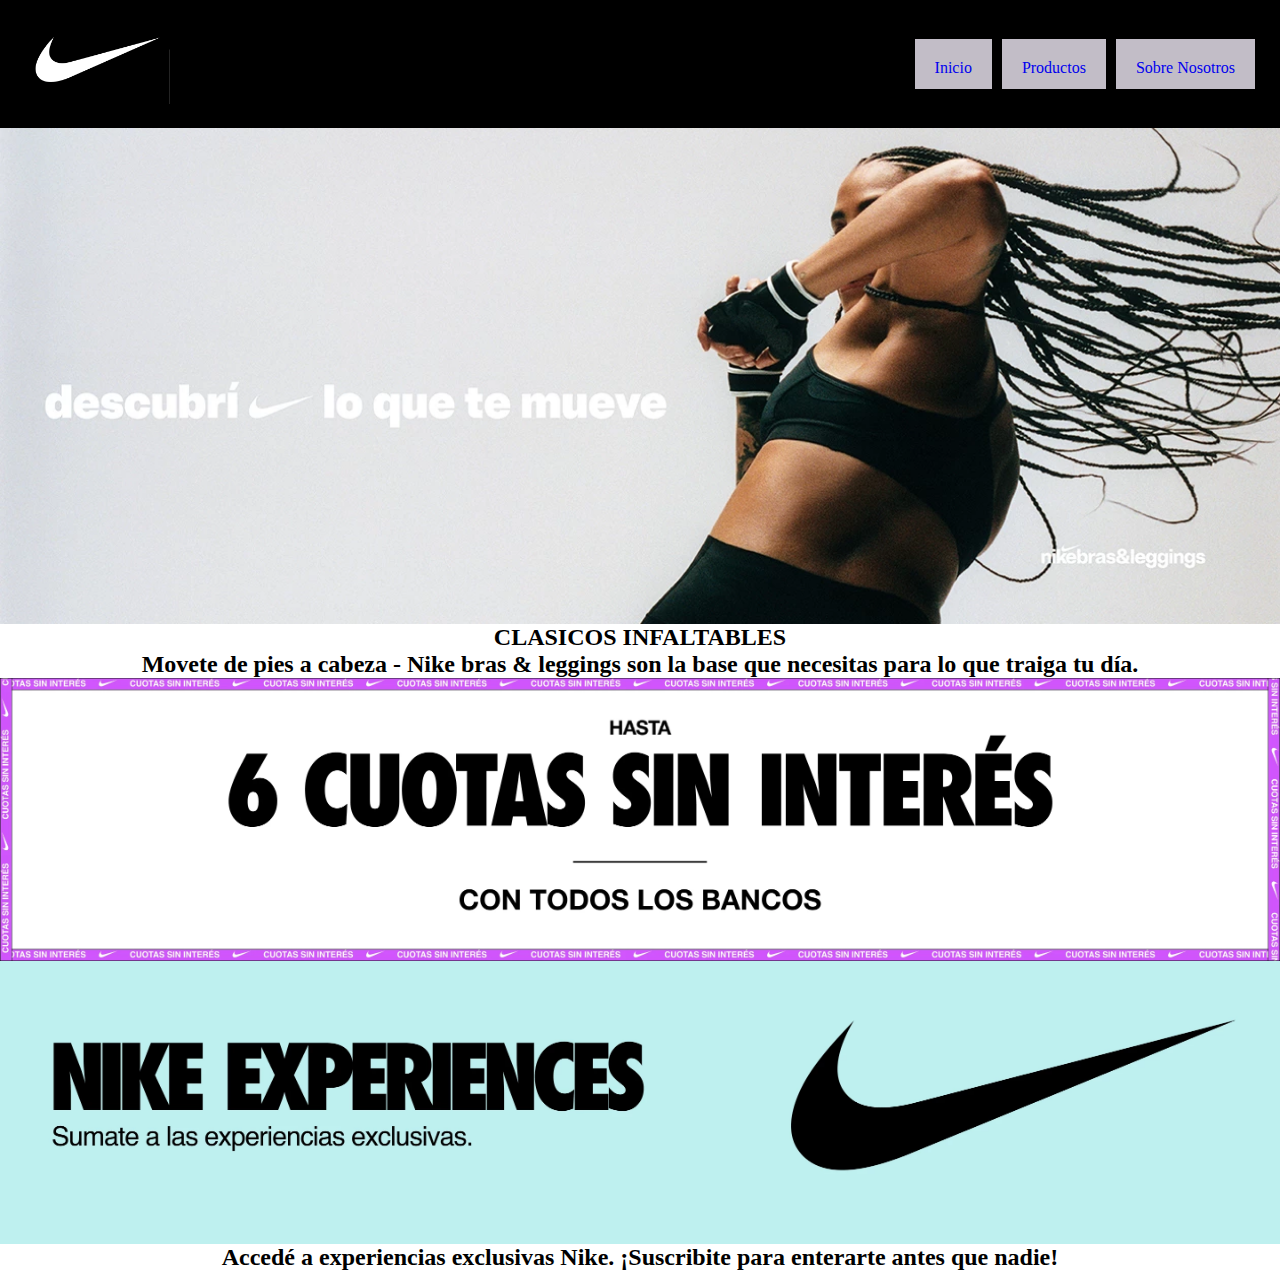
<file: index.html>
<!DOCTYPE html>
<html lang="es">
  <head>
    <meta charset="UTF-8" />
    <meta name="viewport" content="width=device-width, initial-scale=1.0" />
    <title>NIKE OFICIAL</title>
    <link rel="stylesheet" href="index.css" />
  </head>
  <body>
    <header>
      <nav>
        <div class="Logo">
          <img src="imagenes/nikelogos.png" alt="imagendelogo" class="imagendelogo" />
        </div>
        <ul>
          <li><a href="index.html">Inicio</a></li>
          <li><a href="Productos.html">Productos</a></li>
          <li><a href="Nosotros.html">Sobre Nosotros</a></li>
        </ul>
      </nav>
    </header>

    <main>
      <img src="imagenes/descubre.jpg" alt="modelo" class="modelo" />
   
      <h2>CLASICOS INFALTABLES</h2>
   
      <h2>
        Movete de pies a cabeza - Nike bras & leggings son la base que necesitas
        para lo que traiga tu día.
      </h2>
    
      <img class="cuotas" src="imagenes/6cuotas.webp" alt="" />
    
      <img class="experiencia" src="imagenes/experiencia.webp" alt="" />
    
      <h2>
        Accedé a experiencias exclusivas Nike. ¡Suscribite para enterarte antes
        que nadie!
      </h2>
    </main>
  </body>
</html>
</file>
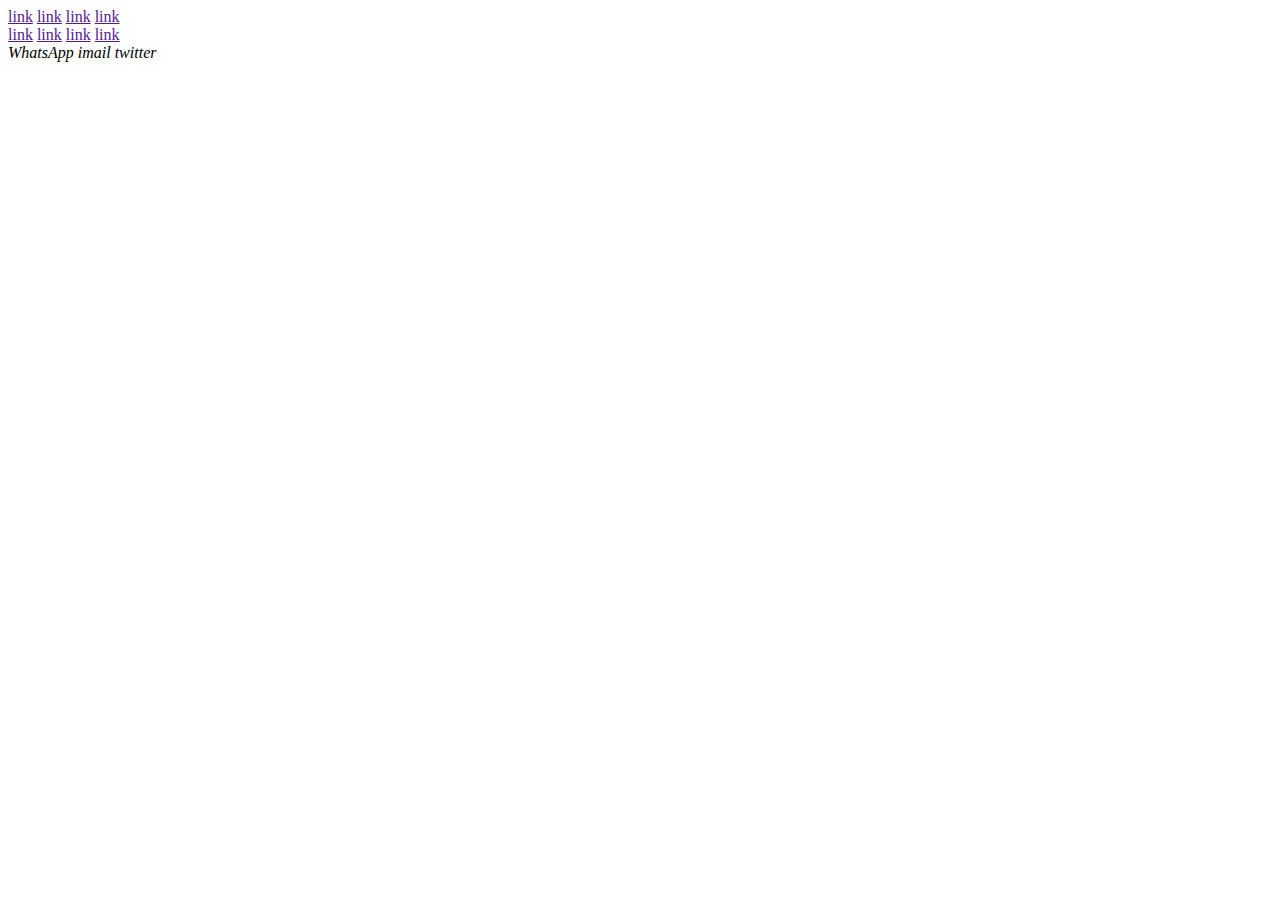
<file: foter.html>
<!DOCTYPE html>
<html lang="en">
  <head>
    <meta charset="UTF-8" />
    <meta name="viewport" content="width=device-width, initial-scale=1.0" />
    <title>Document</title>
  </head>
  <body>
    <div class="contnedor">
      <div class="cuatroenlaces">
        <a href="">link</a>
        <a href="">link</a>
        <a href="">link</a>
        <a href="">link</a>
      </div>

      <div class="cuatroenlaces">
        <a href="">link</a>
        <a href="">link</a>
        <a href="">link</a>
        <a href="">link</a>
      </div>

      <div class="tresiconos">
        <i>WhatsApp</i>
        <i>imail</i>
        <i>twitter</i>
      </div>
    </div>
  </body>
</html>
</file>
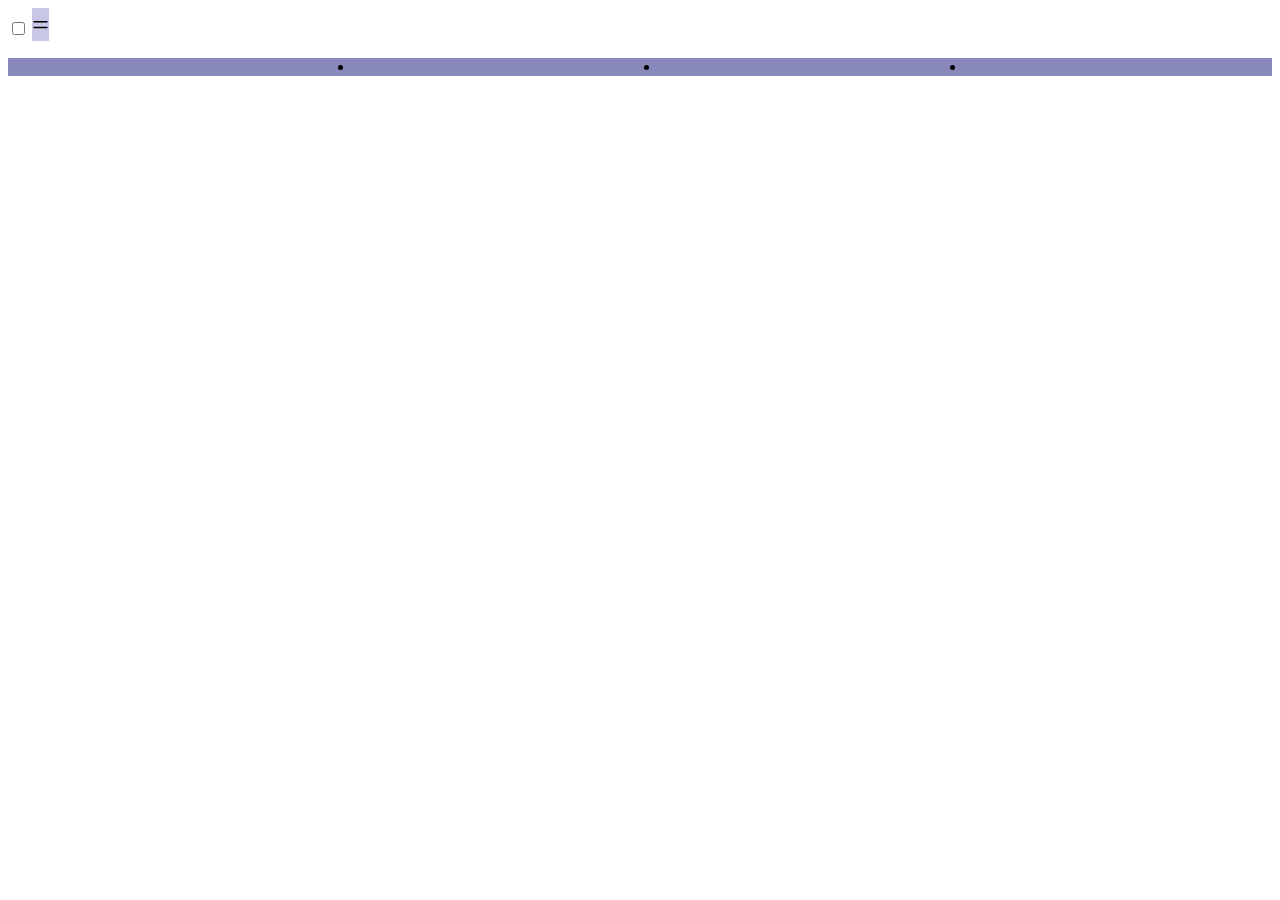
<file: menu.html>
<!DOCTYPE html>
<html lang="en">
<head>
    <meta charset="UTF-8">
    <meta name="viewport" content="width=device-width, initial-scale=1.0">
    <title>Document</title>
    <link rel="stylesheet" href="menu.css">
</head>
<body>
    <header>
        
        <nav class="nav navegadorhd">
            <input type="checkbox" id="check" class="checar">
            <label for="check">=</label> 
            <ul class="nav">
                <li></li>
                <li></li>
                <li></li>
            </ul>
        </nav>
    </header>
</body>
</html>
</file>
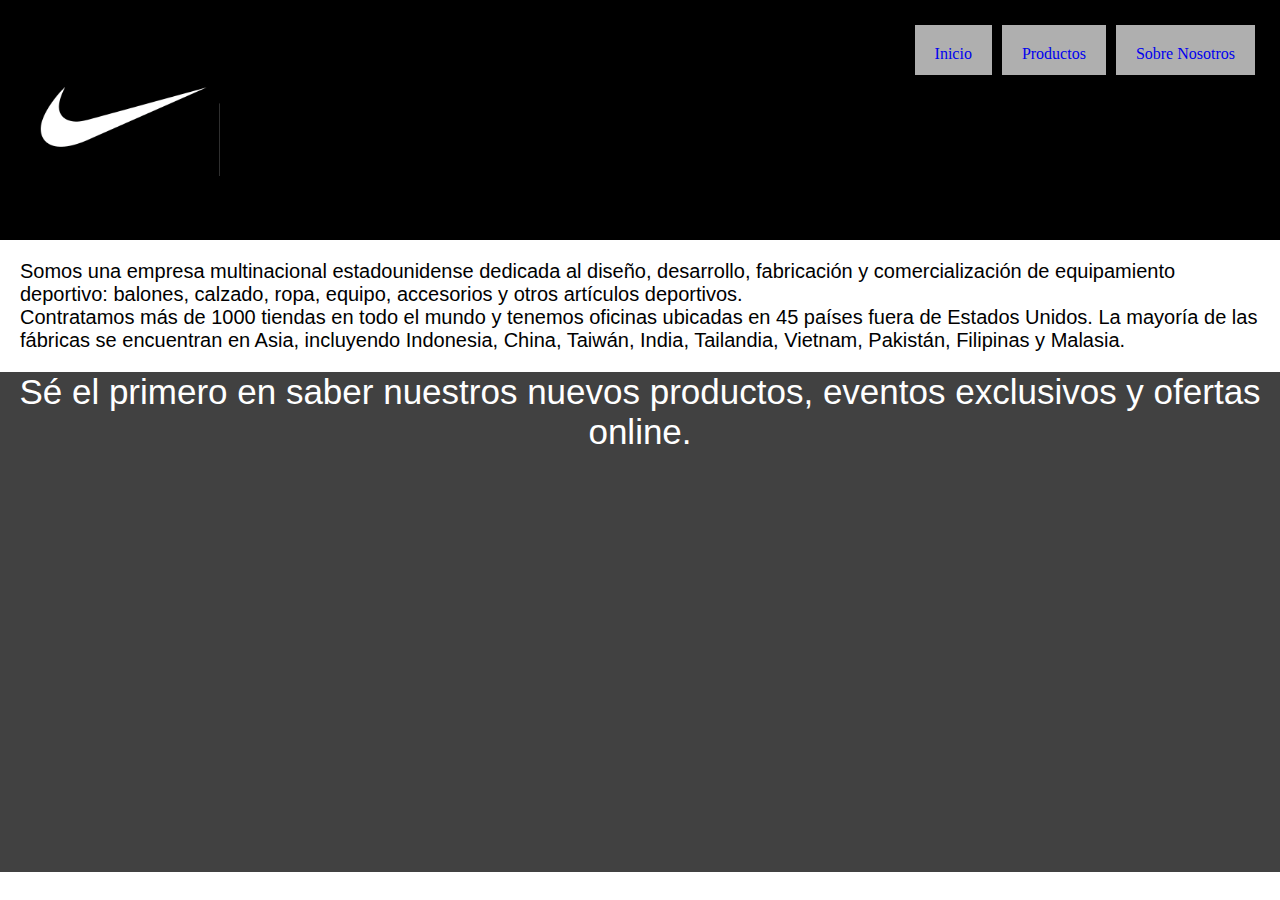
<file: Nosotros.html>
<!DOCTYPE html>
<html lang="en">
  <head>
    <meta charset="UTF-8" />
    <meta name="viewport" content="width=device-width, initial-scale=1.0" />
    <title>SOBRE NOSOSTROS_NIKE OFICIAL</title>
    <link rel="stylesheet" href="Nosotros.css" />
  </head>
  <body>
    <header>
      <nav>
        <div class="Logo">
          <img src="imagenes/nikelogos.png" alt="imagendelogo" />
        </div>
        <ul>
          <li><a href="index.html">Inicio</a></li>
          <li><a href="Productos.html">Productos</a></li>
          <li><a href="Nosotros.html">Sobre Nosotros</a></li>
        </ul>
      </nav>
    </header>
    <div class="nike">
      <p>
        Somos una empresa multinacional estadounidense dedicada al diseño,
        desarrollo, fabricación y comercialización de equipamiento deportivo:
        balones, calzado, ropa, equipo, accesorios y otros artículos deportivos.
      </p>
      <p>
        Contratamos más de 1000 tiendas en todo el mundo y tenemos oficinas
        ubicadas en 45 países fuera de Estados Unidos. La mayoría de las
        fábricas se encuentran en Asia, incluyendo Indonesia, China, Taiwán,
        India, Tailandia, Vietnam, Pakistán, Filipinas y Malasia.
      </p>
    </div>

    <div class="final">
      <p>
        Sé el primero en saber nuestros nuevos productos, eventos exclusivos y ofertas
        online.
      </p>
      <a href=""></a>
      <a href=""></a>
      <a href=""></a>
    </div>
  </body>
</html>
</file>
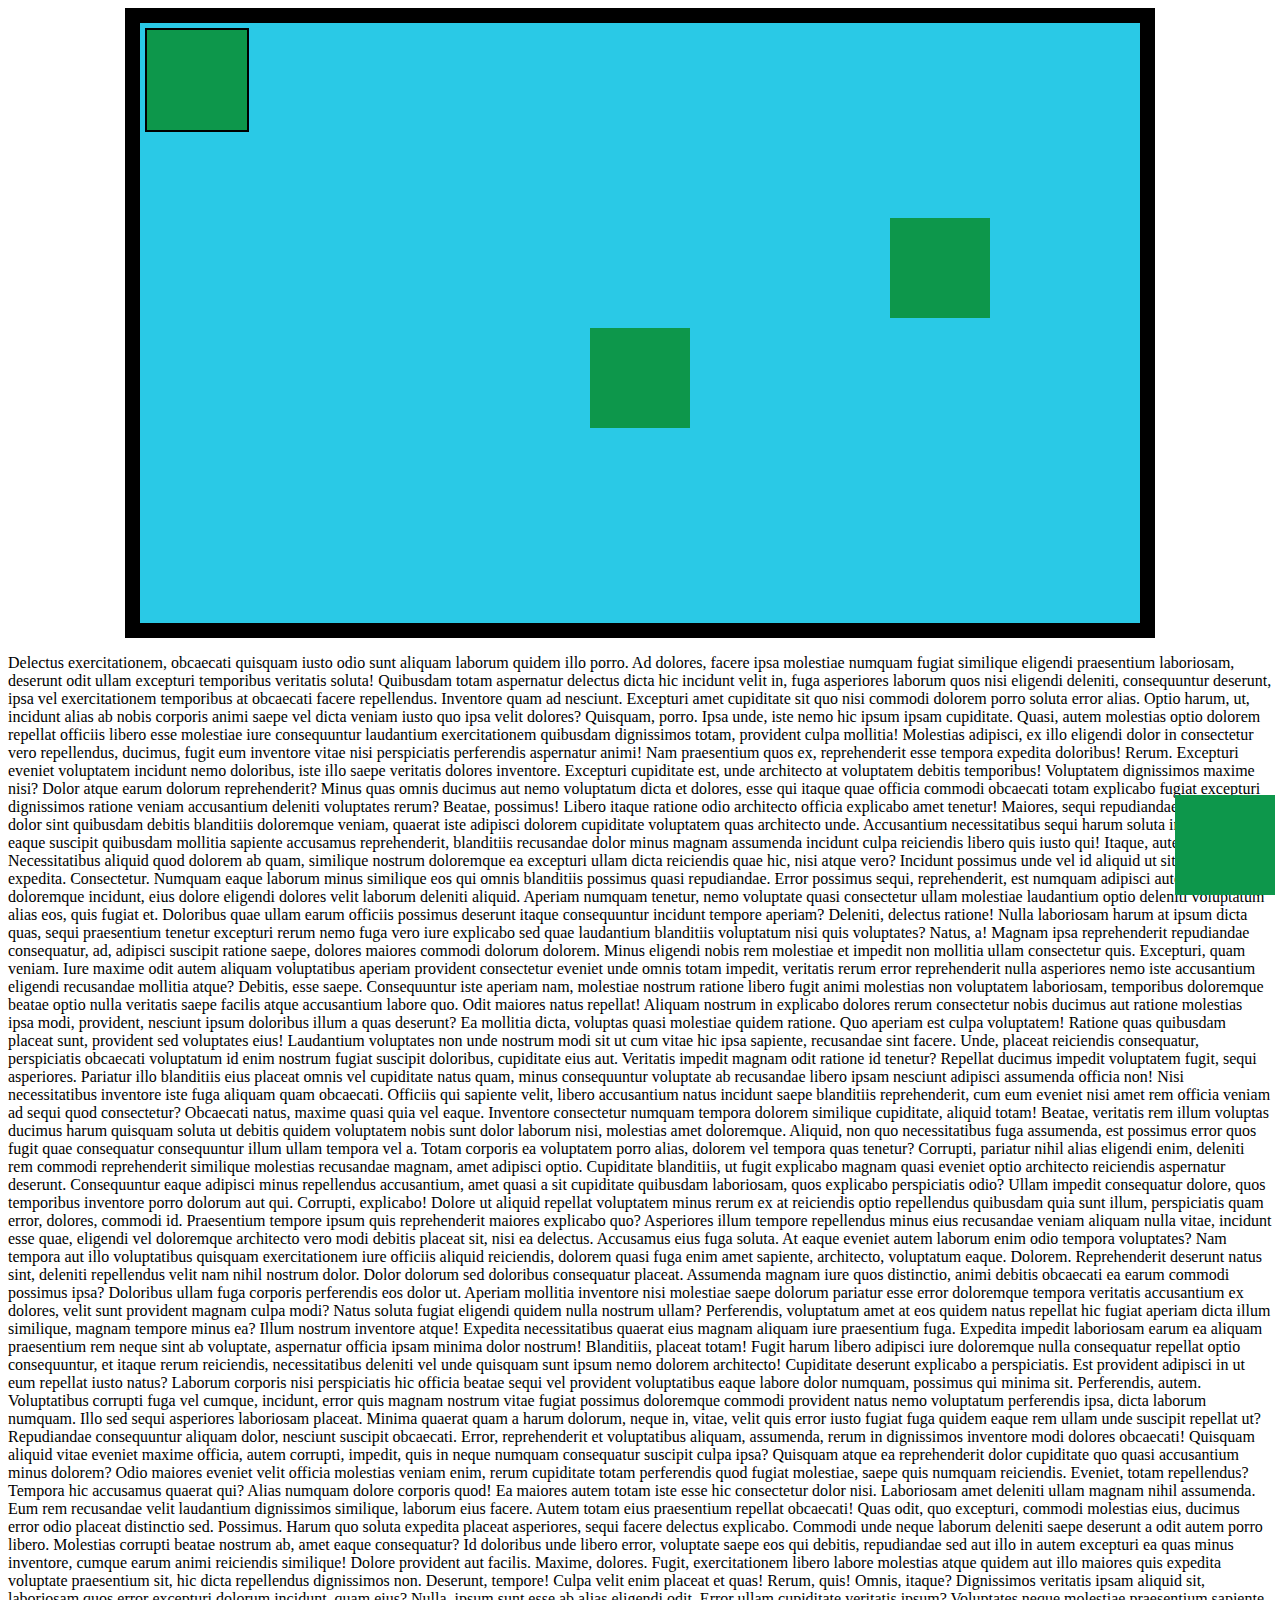
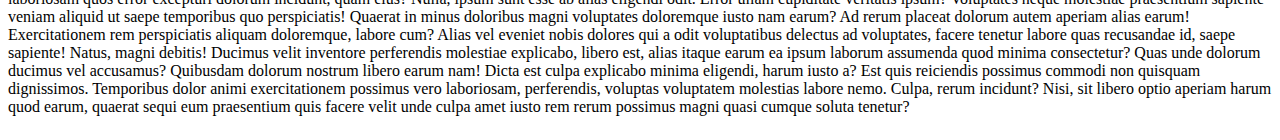
<file: rana.html>
<!DOCTYPE html>
<html lang="en">
<head>
    <meta charset="UTF-8">
    <meta name="viewport" content="width=device-width, initial-scale=1.0">
    <title>Rana</title>
    <link rel="stylesheet" href="rana.css">
</head>
<body>
    <div class="cajacontenedora">
        <div class="rana rene"></div>
        <div class="rana pepe"></div>
        <div class="rana marta"></div>
        <div class="rana ranita"></div>
    </div>
<p>
Delectus exercitationem, obcaecati quisquam iusto odio sunt aliquam laborum quidem illo porro. Ad dolores, facere ipsa molestiae numquam fugiat similique eligendi praesentium laboriosam, deserunt odit ullam excepturi temporibus veritatis soluta!
Quibusdam totam aspernatur delectus dicta hic incidunt velit in, fuga asperiores laborum quos nisi eligendi deleniti, consequuntur deserunt, ipsa vel exercitationem temporibus at obcaecati facere repellendus. Inventore quam ad nesciunt.
Excepturi amet cupiditate sit quo nisi commodi dolorem porro soluta error alias. Optio harum, ut, incidunt alias ab nobis corporis animi saepe vel dicta veniam iusto quo ipsa velit dolores?
Quisquam, porro. Ipsa unde, iste nemo hic ipsum ipsam cupiditate. Quasi, autem molestias optio dolorem repellat officiis libero esse molestiae iure consequuntur laudantium exercitationem quibusdam dignissimos totam, provident culpa mollitia!
Molestias adipisci, ex illo eligendi dolor in consectetur vero repellendus, ducimus, fugit eum inventore vitae nisi perspiciatis perferendis aspernatur animi! Nam praesentium quos ex, reprehenderit esse tempora expedita doloribus! Rerum.
Excepturi eveniet voluptatem incidunt nemo doloribus, iste illo saepe veritatis dolores inventore. Excepturi cupiditate est, unde architecto at voluptatem debitis temporibus! Voluptatem dignissimos maxime nisi? Dolor atque earum dolorum reprehenderit?
Minus quas omnis ducimus aut nemo voluptatum dicta et dolores, esse qui itaque quae officia commodi obcaecati totam explicabo fugiat excepturi dignissimos ratione veniam accusantium deleniti voluptates rerum? Beatae, possimus!
Libero itaque ratione odio architecto officia explicabo amet tenetur! Maiores, sequi repudiandae optio quod dolor sint quibusdam debitis blanditiis doloremque veniam, quaerat iste adipisci dolorem cupiditate voluptatem quas architecto unde.
Accusantium necessitatibus sequi harum soluta in repellat eaque suscipit quibusdam mollitia sapiente accusamus reprehenderit, blanditiis recusandae dolor minus magnam assumenda incidunt culpa reiciendis libero quis iusto qui! Itaque, autem quisquam.
Necessitatibus aliquid quod dolorem ab quam, similique nostrum doloremque ea excepturi ullam dicta reiciendis quae hic, nisi atque vero? Incidunt possimus unde vel id aliquid ut sit laborum expedita. Consectetur.
Numquam eaque laborum minus similique eos qui omnis blanditiis possimus quasi repudiandae. Error possimus sequi, reprehenderit, est numquam adipisci autem doloremque incidunt, eius dolore eligendi dolores velit laborum deleniti aliquid.
Aperiam numquam tenetur, nemo voluptate quasi consectetur ullam molestiae laudantium optio deleniti voluptatum alias eos, quis fugiat et. Doloribus quae ullam earum officiis possimus deserunt itaque consequuntur incidunt tempore aperiam?
Deleniti, delectus ratione! Nulla laboriosam harum at ipsum dicta quas, sequi praesentium tenetur excepturi rerum nemo fuga vero iure explicabo sed quae laudantium blanditiis voluptatum nisi quis voluptates? Natus, a!
Magnam ipsa reprehenderit repudiandae consequatur, ad, adipisci suscipit ratione saepe, dolores maiores commodi dolorum dolorem. Minus eligendi nobis rem molestiae et impedit non mollitia ullam consectetur quis. Excepturi, quam veniam.
Iure maxime odit autem aliquam voluptatibus aperiam provident consectetur eveniet unde omnis totam impedit, veritatis rerum error reprehenderit nulla asperiores nemo iste accusantium eligendi recusandae mollitia atque? Debitis, esse saepe.
Consequuntur iste aperiam nam, molestiae nostrum ratione libero fugit animi molestias non voluptatem laboriosam, temporibus doloremque beatae optio nulla veritatis saepe facilis atque accusantium labore quo. Odit maiores natus repellat!
Aliquam nostrum in explicabo dolores rerum consectetur nobis ducimus aut ratione molestias ipsa modi, provident, nesciunt ipsum doloribus illum a quas deserunt? Ea mollitia dicta, voluptas quasi molestiae quidem ratione.
Quo aperiam est culpa voluptatem! Ratione quas quibusdam placeat sunt, provident sed voluptates eius! Laudantium voluptates non unde nostrum modi sit ut cum vitae hic ipsa sapiente, recusandae sint facere.
Unde, placeat reiciendis consequatur, perspiciatis obcaecati voluptatum id enim nostrum fugiat suscipit doloribus, cupiditate eius aut. Veritatis impedit magnam odit ratione id tenetur? Repellat ducimus impedit voluptatem fugit, sequi asperiores.
Pariatur illo blanditiis eius placeat omnis vel cupiditate natus quam, minus consequuntur voluptate ab recusandae libero ipsam nesciunt adipisci assumenda officia non! Nisi necessitatibus inventore iste fuga aliquam quam obcaecati.
Officiis qui sapiente velit, libero accusantium natus incidunt saepe blanditiis reprehenderit, cum eum eveniet nisi amet rem officia veniam ad sequi quod consectetur? Obcaecati natus, maxime quasi quia vel eaque.
Inventore consectetur numquam tempora dolorem similique cupiditate, aliquid totam! Beatae, veritatis rem illum voluptas ducimus harum quisquam soluta ut debitis quidem voluptatem nobis sunt dolor laborum nisi, molestias amet doloremque.
Aliquid, non quo necessitatibus fuga assumenda, est possimus error quos fugit quae consequatur consequuntur illum ullam tempora vel a. Totam corporis ea voluptatem porro alias, dolorem vel tempora quas tenetur?
Corrupti, pariatur nihil alias eligendi enim, deleniti rem commodi reprehenderit similique molestias recusandae magnam, amet adipisci optio. Cupiditate blanditiis, ut fugit explicabo magnam quasi eveniet optio architecto reiciendis aspernatur deserunt.
Consequuntur eaque adipisci minus repellendus accusantium, amet quasi a sit cupiditate quibusdam laboriosam, quos explicabo perspiciatis odio? Ullam impedit consequatur dolore, quos temporibus inventore porro dolorum aut qui. Corrupti, explicabo!
Dolore ut aliquid repellat voluptatem minus rerum ex at reiciendis optio repellendus quibusdam quia sunt illum, perspiciatis quam error, dolores, commodi id. Praesentium tempore ipsum quis reprehenderit maiores explicabo quo?
Asperiores illum tempore repellendus minus eius recusandae veniam aliquam nulla vitae, incidunt esse quae, eligendi vel doloremque architecto vero modi debitis placeat sit, nisi ea delectus. Accusamus eius fuga soluta.
At eaque eveniet autem laborum enim odio tempora voluptates? Nam tempora aut illo voluptatibus quisquam exercitationem iure officiis aliquid reiciendis, dolorem quasi fuga enim amet sapiente, architecto, voluptatum eaque. Dolorem.
Reprehenderit deserunt natus sint, deleniti repellendus velit nam nihil nostrum dolor. Dolor dolorum sed doloribus consequatur placeat. Assumenda magnam iure quos distinctio, animi debitis obcaecati ea earum commodi possimus ipsa?
Doloribus ullam fuga corporis perferendis eos dolor ut. Aperiam mollitia inventore nisi molestiae saepe dolorum pariatur esse error doloremque tempora veritatis accusantium ex dolores, velit sunt provident magnam culpa modi?
Natus soluta fugiat eligendi quidem nulla nostrum ullam? Perferendis, voluptatum amet at eos quidem natus repellat hic fugiat aperiam dicta illum similique, magnam tempore minus ea? Illum nostrum inventore atque!
Expedita necessitatibus quaerat eius magnam aliquam iure praesentium fuga. Expedita impedit laboriosam earum ea aliquam praesentium rem neque sint ab voluptate, aspernatur officia ipsam minima dolor nostrum! Blanditiis, placeat totam!
Fugit harum libero adipisci iure doloremque nulla consequatur repellat optio consequuntur, et itaque rerum reiciendis, necessitatibus deleniti vel unde quisquam sunt ipsum nemo dolorem architecto! Cupiditate deserunt explicabo a perspiciatis.
Est provident adipisci in ut eum repellat iusto natus? Laborum corporis nisi perspiciatis hic officia beatae sequi vel provident voluptatibus eaque labore dolor numquam, possimus qui minima sit. Perferendis, autem.
Voluptatibus corrupti fuga vel cumque, incidunt, error quis magnam nostrum vitae fugiat possimus doloremque commodi provident natus nemo voluptatum perferendis ipsa, dicta laborum numquam. Illo sed sequi asperiores laboriosam placeat.
Minima quaerat quam a harum dolorum, neque in, vitae, velit quis error iusto fugiat fuga quidem eaque rem ullam unde suscipit repellat ut? Repudiandae consequuntur aliquam dolor, nesciunt suscipit obcaecati.
Error, reprehenderit et voluptatibus aliquam, assumenda, rerum in dignissimos inventore modi dolores obcaecati! Quisquam aliquid vitae eveniet maxime officia, autem corrupti, impedit, quis in neque numquam consequatur suscipit culpa ipsa?
Quisquam atque ea reprehenderit dolor cupiditate quo quasi accusantium minus dolorem? Odio maiores eveniet velit officia molestias veniam enim, rerum cupiditate totam perferendis quod fugiat molestiae, saepe quis numquam reiciendis.
Eveniet, totam repellendus? Tempora hic accusamus quaerat qui? Alias numquam dolore corporis quod! Ea maiores autem totam iste esse hic consectetur dolor nisi. Laboriosam amet deleniti ullam magnam nihil assumenda.
Eum rem recusandae velit laudantium dignissimos similique, laborum eius facere. Autem totam eius praesentium repellat obcaecati! Quas odit, quo excepturi, commodi molestias eius, ducimus error odio placeat distinctio sed. Possimus.
Harum quo soluta expedita placeat asperiores, sequi facere delectus explicabo. Commodi unde neque laborum deleniti saepe deserunt a odit autem porro libero. Molestias corrupti beatae nostrum ab, amet eaque consequatur?
Id doloribus unde libero error, voluptate saepe eos qui debitis, repudiandae sed aut illo in autem excepturi ea quas minus inventore, cumque earum animi reiciendis similique! Dolore provident aut facilis.
Maxime, dolores. Fugit, exercitationem libero labore molestias atque quidem aut illo maiores quis expedita voluptate praesentium sit, hic dicta repellendus dignissimos non. Deserunt, tempore! Culpa velit enim placeat et quas!
Rerum, quis! Omnis, itaque? Dignissimos veritatis ipsam aliquid sit, laboriosam quos error excepturi dolorum incidunt, quam eius? Nulla, ipsum sunt esse ab alias eligendi odit. Error ullam cupiditate veritatis ipsum?
Voluptates neque molestiae praesentium sapiente veniam aliquid ut saepe temporibus quo perspiciatis! Quaerat in minus doloribus magni voluptates doloremque iusto nam earum? Ad rerum placeat dolorum autem aperiam alias earum!
Exercitationem rem perspiciatis aliquam doloremque, labore cum? Alias vel eveniet nobis dolores qui a odit voluptatibus delectus ad voluptates, facere tenetur labore quas recusandae id, saepe sapiente! Natus, magni debitis!
Ducimus velit inventore perferendis molestiae explicabo, libero est, alias itaque earum ea ipsum laborum assumenda quod minima consectetur? Quas unde dolorum ducimus vel accusamus? Quibusdam dolorum nostrum libero earum nam!
Dicta est culpa explicabo minima eligendi, harum iusto a? Est quis reiciendis possimus commodi non quisquam dignissimos. Temporibus dolor animi exercitationem possimus vero laboriosam, perferendis, voluptas voluptatem molestias labore nemo.
Culpa, rerum incidunt? Nisi, sit libero optio aperiam harum quod earum, quaerat sequi eum praesentium quis facere velit unde culpa amet iusto rem rerum possimus magni quasi cumque soluta tenetur?</p>
</body>
</html>
</file>
<file: index.css>
*{ margin: 0;
    padding: 0;
    box-sizing: border-box;
}
.Logo{
    
    width: 150px;
}
.imagendelogo{
    width: 100%;
}
li{

background-color: rgb(194, 189, 199);
margin: 5px;
padding: 20px;
height: 50px;

}


a{
    text-decoration: none;

    
}
header{
    background-color:rgb(0, 0, 0);
}
ul{
    display:flex ;
    justify-content:end;
    list-style: none;
}
nav{

    padding: 20px;
display: flex;
justify-content: space-between;
align-items: center;

}
h3{
    font-size: 30px;
}
main{
    display: flex;
    flex-direction: column;
    justify-content: center;
    align-items: center;

}
li:hover{
    background-color: rgb(123, 123, 218);
    transition-duration: 0.3s;
    transform: scale(0.9);
}
h2{
text-align: center;

}
.experiencia{
width: 100%;
}
.ropa{

    display: flex;
    flex-direction:row;
    margin: 60px;
    gap: 10px;

}
.cuotas{
 width: 100%;
}
.modelo{
    width: 100%;
}
@media(width<600px){
    ul{
    flex-direction: column;
    }
    }
</file>
<file: menu.css>
ul{
    display: flex;
    justify-content: space-evenly;
    background-color: rgb(136, 136, 187);
}
ul{
    display: flex;
    justify-content: space-evenly;
    
}
label{
    font-size: 30px;
    background-color: rgb(200, 200, 230);
}

@media(width<600px){

ul{
    flex-direction: column;
    display: none;
}
.checar:checked ~.nav{
    display: flex;
}
}
</file>
<file: Nosotros.css>
main{
    height: 100vh;
    
}
*{ margin: 0;
    padding: 0;
    box-sizing: border-box;
}
li{

background-color: rgb(175, 175, 175);
margin: 5px;
padding: 20px;
height: 50px;
}


a{
    text-decoration: none;
}
header{
    background-color: rgb(0, 0, 0);
}
ul{
    display:flex ;
    justify-content:end;
    list-style: none;

}
nav{
    padding: 20px;
  display: flex;
  justify-content: space-between;
}
h3{
    font-size: 30px;
}
.Logo{
    height: 200px;
    width: 200px;
    display: flex;
    flex-direction: column;
    justify-content: center;
    text-align: center;

}
li:hover{
    background-color:rgb(123, 123, 218)  ;
    transition-duration: 0.3s;
    transform: scale(0.9);
}
h2{
    text-align: center;
}
.nike{
    font-size: 20px;
    font-family:'Segoe UI', Tahoma, Geneva, Verdana, sans-serif;
    padding: 20px

}
.final{
    background-color: rgb(65, 65, 65);
    height: 500px;
    text-align: center;
    font-size: 35px;
    font-family:Impact, Haettenschweiler, 'Arial Narrow Bold', sans-serif;
    color:white;
}
</file>
<file: rana.css>
body{
    display: flex;
    justify-content: center;
    align-items:center ;
   min-height:100vh;
    flex-direction: column;
  
}
.cajacontenedora{
    border: 15px solid;
    width: 1000px;
    height: 600px;
    display: flex;
    justify-content: center;
    align-items: center;
    flex-direction: column;
    background-color: rgb(42, 201, 230);
    position: relative;

    
}

.rana{
    background-color: rgb(13, 151, 75);
    height: 100px;
    width: 100px;
    display: flex;
    justify-content: center;
    align-items: center;
    margin: 5px;
    transition-property: transform;
    transition-duration: 1s;
    transform-origin: 150ms;
}
.rene{
    position: relative;
    left: 300px;
}
.rene:hover{
    transform: translatex(100px);
   
}
.pepe{
    border: 2px solid;
    position: absolute;
    top:0;
    left: 0;

}
.pepe:hover{
    transform: rotate(70deg);
    
}
.marta{
    position: fixed;
    right: 0;
    bottom: 0;
}
.marta:hover{
    scale: 0.5;

}
.ranita:hover{
    transform: skewX(15deg);
}
</file>
